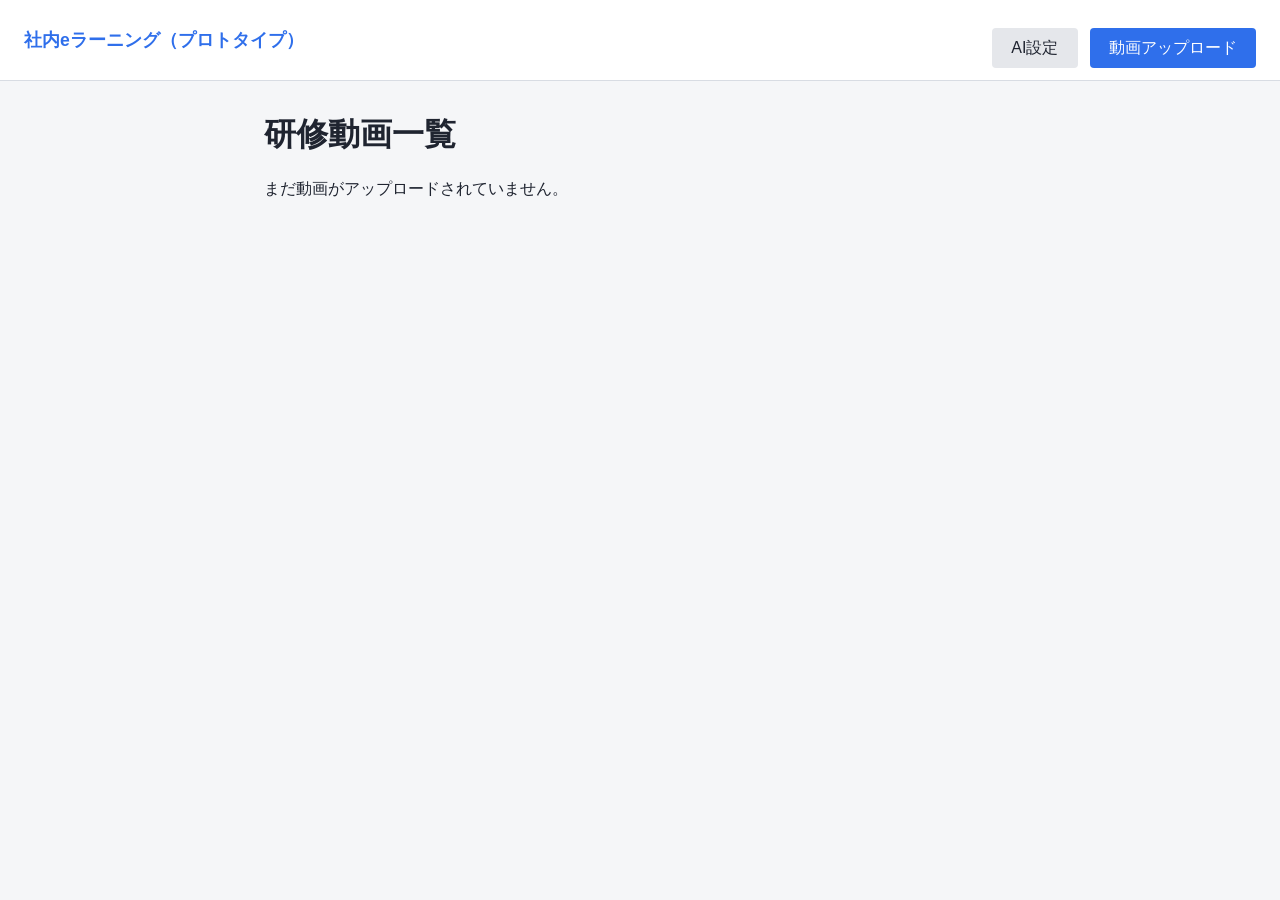
<file: prototype/elearning_prototype.html>
<!doctype html>
<html lang="ja">
<head>
<meta charset="utf-8">
<meta name="viewport" content="width=device-width, initial-scale=1">
<title>社内eラーニング（プロトタイプ）</title>
<style>
  :root {
    --color-bg: #f5f6f8;
    --color-fg: #1f2430;
    --color-accent: #2f6feb;
    --color-border: #d8dce3;
    --color-danger: #d64545;
    --color-success: #1a9e5c;
  }
  * { box-sizing: border-box; }
  body {
    margin: 0;
    font-family: "Hiragino Kaku Gothic ProN", "Yu Gothic", sans-serif;
    background: var(--color-bg);
    color: var(--color-fg);
  }
  .navbar {
    display: flex;
    justify-content: space-between;
    align-items: center;
    padding: 0.75rem 1.5rem;
    background: #fff;
    border-bottom: 1px solid var(--color-border);
  }
  .navbar .brand {
    font-weight: bold;
    font-size: 1.1rem;
    color: var(--color-accent);
    text-decoration: none;
  }
  .navbar .nav-actions {
    display: flex;
    gap: 0.75rem;
    align-items: center;
  }
  .content {
    max-width: 800px;
    margin: 2rem auto;
    padding: 0 1.5rem;
  }
  .form {
    display: flex;
    flex-direction: column;
    gap: 0.5rem;
    max-width: 500px;
  }
  .form label { font-weight: bold; margin-top: 0.5rem; }
  .form input, .form textarea, .form select {
    padding: 0.5rem;
    border: 1px solid var(--color-border);
    border-radius: 4px;
    font-size: 1rem;
    font-family: inherit;
  }
  button, .button {
    display: inline-block;
    margin-top: 1rem;
    padding: 0.6rem 1.2rem;
    background: #e5e7eb;
    color: var(--color-fg);
    border: none;
    border-radius: 4px;
    cursor: pointer;
    text-decoration: none;
    font-size: 1rem;
    width: fit-content;
  }
  button.primary, .button.primary { background: var(--color-accent); color: #fff; }
  button.danger { background: var(--color-danger); color: #fff; }
  .video-list { list-style: none; padding: 0; }
  .video-card {
    background: #fff;
    border: 1px solid var(--color-border);
    border-radius: 6px;
    padding: 1rem;
    margin-bottom: 1rem;
  }
  .video-card h2 { margin: 0 0 0.25rem; }
  .video-card a { text-decoration: none; color: var(--color-fg); }
  .meta { color: #666; font-size: 0.9rem; }
  .badge { display: inline-block; padding: 0.1rem 0.5rem; border-radius: 10px; background: #eee; font-size: 0.8rem; }
  .badge-completed { background: #d6f5e3; color: var(--color-success); }
  .badge-failed { background: #fbdada; color: var(--color-danger); }
  .badge-processing { background: #fff3cd; }
  .video-player { width: 100%; max-height: 450px; background: #000; margin: 1rem 0; }
  .question { border: 1px solid var(--color-border); border-radius: 6px; padding: 1rem; margin-bottom: 1rem; }
  .question.correct { border-color: var(--color-success); }
  .question.incorrect { border-color: var(--color-danger); }
  .choice { display: block; margin: 0.4rem 0; }
  .score { font-size: 1.3rem; font-weight: bold; }
  .explanation { color: #555; font-style: italic; }
  .modal { position: fixed; inset: 0; background: rgba(0,0,0,0.4); display: flex; align-items: center; justify-content: center; }
  .modal.hidden { display: none; }
  .modal-box {
    background: #fff;
    padding: 1.5rem;
    border-radius: 8px;
    width: 90%;
    max-width: 420px;
    display: flex;
    flex-direction: column;
    gap: 0.4rem;
  }
  .modal-actions { display: flex; justify-content: flex-end; gap: 0.5rem; margin-top: 1rem; }
  .warn { font-size: 0.85rem; color: #a15c00; background: #fff3cd; padding: 0.5rem; border-radius: 4px; }
  .status-msg { margin-left: 0.5rem; color: #666; }
</style>
</head>
<body>
  <nav class="navbar">
    <a href="#/" class="brand">社内eラーニング（プロトタイプ）</a>
    <div class="nav-actions">
      <button id="settingsBtn">AI設定</button>
      <a href="#/upload" class="button primary">動画アップロード</a>
    </div>
  </nav>

  <main id="app" class="content"></main>

  <div id="settingsModal" class="modal hidden">
    <div class="modal-box">
      <h2>AI連携設定</h2>
      <p class="warn">
        このプロトタイプはセキュリティ対策を一切行っていません。APIキーはブラウザの localStorage
        に平文で保存され、入力した外部APIへブラウザから直接送信されます。社内の検証用途以外では
        使用しないでください。
      </p>
      <label for="aiProvider">プロバイダ</label>
      <select id="aiProvider">
        <option value="mock">mock（外部接続なし・サンプル応答）</option>
        <option value="openai_compatible">OpenAI互換 Chat Completions API</option>
      </select>
      <label for="aiBaseUrl">APIベースURL</label>
      <input type="text" id="aiBaseUrl" placeholder="https://api.openai.com/v1">
      <label for="aiApiKey">APIキー</label>
      <input type="password" id="aiApiKey" placeholder="sk-...">
      <label for="aiModel">モデル名</label>
      <input type="text" id="aiModel" placeholder="gpt-4o-mini">
      <div class="modal-actions">
        <button id="settingsCancel">閉じる</button>
        <button id="settingsSave" class="primary">保存</button>
      </div>
    </div>
  </div>

<script>
(function () {
  "use strict";

  // ---------- データ永続化（localStorage: メタデータ / IndexedDB: 動画本体） ----------
  const STATE_KEY = "elearning_state";
  const AI_SETTINGS_KEY = "elearning_ai_settings";
  const DB_NAME = "elearning-proto";
  const DB_STORE = "videoFiles";

  function loadState() {
    try {
      const raw = localStorage.getItem(STATE_KEY);
      if (!raw) return { videos: [], summaries: {}, quizzes: {}, attempts: [] };
      const parsed = JSON.parse(raw);
      return {
        videos: parsed.videos || [],
        summaries: parsed.summaries || {},
        quizzes: parsed.quizzes || {},
        attempts: parsed.attempts || [],
      };
    } catch (e) {
      return { videos: [], summaries: {}, quizzes: {}, attempts: [] };
    }
  }

  let state = loadState();

  function persist() {
    localStorage.setItem(STATE_KEY, JSON.stringify(state));
  }

  function getAiSettings() {
    try {
      const raw = localStorage.getItem(AI_SETTINGS_KEY);
      if (!raw) throw new Error("no settings");
      return JSON.parse(raw);
    } catch (e) {
      return { provider: "mock", baseUrl: "https://api.openai.com/v1", apiKey: "", model: "gpt-4o-mini" };
    }
  }

  function saveAiSettings(settings) {
    localStorage.setItem(AI_SETTINGS_KEY, JSON.stringify(settings));
  }

  function openDb() {
    return new Promise((resolve, reject) => {
      const req = indexedDB.open(DB_NAME, 1);
      req.onupgradeneeded = () => {
        req.result.createObjectStore(DB_STORE);
      };
      req.onsuccess = () => resolve(req.result);
      req.onerror = () => reject(req.error);
    });
  }

  async function saveVideoBlob(id, blob) {
    const db = await openDb();
    return new Promise((resolve, reject) => {
      const tx = db.transaction(DB_STORE, "readwrite");
      tx.objectStore(DB_STORE).put(blob, id);
      tx.oncomplete = () => resolve();
      tx.onerror = () => reject(tx.error);
    });
  }

  async function getVideoBlob(id) {
    const db = await openDb();
    return new Promise((resolve, reject) => {
      const tx = db.transaction(DB_STORE, "readonly");
      const req = tx.objectStore(DB_STORE).get(id);
      req.onsuccess = () => resolve(req.result);
      req.onerror = () => reject(req.error);
    });
  }

  async function deleteVideoBlob(id) {
    const db = await openDb();
    return new Promise((resolve, reject) => {
      const tx = db.transaction(DB_STORE, "readwrite");
      tx.objectStore(DB_STORE).delete(id);
      tx.oncomplete = () => resolve();
      tx.onerror = () => reject(tx.error);
    });
  }

  function escapeHtml(str) {
    return String(str == null ? "" : str).replace(/[&<>"']/g, (c) => (
      { "&": "&amp;", "<": "&lt;", ">": "&gt;", '"': "&quot;", "'": "&#39;" }[c]
    ));
  }

  function uid() {
    if (window.crypto && crypto.randomUUID) return crypto.randomUUID();
    return "id-" + Date.now() + "-" + Math.random().toString(16).slice(2);
  }

  // ---------- 外部AI連携 ----------
  const SUMMARY_QUIZ_PROMPT_HEAD = [
    "あなたは社内研修動画の教材作成アシスタントです。",
    "以下は研修動画の書き起こし（トランスクリプト）または説明文です。",
    "これをもとに、次のJSON形式で日本語で出力してください。JSON以外の文章は一切出力しないでください。",
    "",
    "{",
    '  "summary": "動画全体の要約（300文字程度）",',
    '  "key_points": ["重要ポイント1", "重要ポイント2"],',
    '  "quiz": [',
    "    {",
    '      "question": "問題文",',
    '      "choice_a": "選択肢A",',
    '      "choice_b": "選択肢B",',
    '      "choice_c": "選択肢C",',
    '      "choice_d": "選択肢D",',
    '      "correct_choice": "a",',
    '      "explanation": "正解の理由"',
    "    }",
    "  ]",
    "}",
    "",
    "quizは4問作成してください。correct_choiceは \"a\"〜\"d\" のいずれかです。",
    "",
    "--- 動画テキスト ---",
  ].join("\n");

  async function generateSummaryAndQuiz(text) {
    const settings = getAiSettings();
    if (settings.provider !== "openai_compatible" || !settings.apiKey) {
      return mockResponse(text);
    }

    const base = (settings.baseUrl || "https://api.openai.com/v1").replace(/\/$/, "");
    const res = await fetch(`${base}/chat/completions`, {
      method: "POST",
      headers: {
        Authorization: `Bearer ${settings.apiKey}`,
        "Content-Type": "application/json",
      },
      body: JSON.stringify({
        model: settings.model || "gpt-4o-mini",
        messages: [
          { role: "system", content: "あなたは有能な教材作成アシスタントです。必ずJSONのみを返してください。" },
          { role: "user", content: SUMMARY_QUIZ_PROMPT_HEAD + "\n" + text.slice(0, 12000) },
        ],
        temperature: 0.3,
      }),
    });

    if (!res.ok) {
      const bodyText = await res.text().catch(() => "");
      throw new Error(`外部AI APIエラー (${res.status}): ${bodyText.slice(0, 200)}`);
    }

    const data = await res.json();
    let content = data.choices && data.choices[0] && data.choices[0].message && data.choices[0].message.content;
    if (!content) throw new Error("外部AI APIのレスポンス形式が不正です。");

    content = content.trim();
    if (content.startsWith("```")) {
      content = content.replace(/^```[a-zA-Z]*\n?/, "").replace(/```$/, "").trim();
    }

    try {
      return JSON.parse(content);
    } catch (e) {
      throw new Error("AIの応答をJSONとして解析できませんでした。");
    }
  }

  function mockResponse(text) {
    const snippet = (text || "").trim().slice(0, 200) || "(説明文なし)";
    const quiz = Array.from({ length: 4 }, (_, i) => ({
      question: `[サンプル問題 ${i + 1}] この動画の主なテーマは何ですか？`,
      choice_a: "選択肢A",
      choice_b: "選択肢B",
      choice_c: "選択肢C",
      choice_d: "選択肢D",
      correct_choice: "a",
      explanation: "AI設定が未設定のため、サンプル問題を表示しています。右上の「AI設定」から接続先を設定できます。",
    }));
    return {
      summary: `(モック要約) ${snippet}`,
      key_points: ["AI設定（APIキー）が未設定のため、モック応答です。"],
      quiz,
    };
  }

  // ---------- ルーティング ----------
  function currentRoute() {
    const hash = location.hash || "#/";
    return hash.replace(/^#\/?/, "").split("/").filter(Boolean);
  }

  function render() {
    const parts = currentRoute();
    const app = document.getElementById("app");

    if (parts.length === 0) {
      app.innerHTML = renderIndexHtml();
    } else if (parts[0] === "upload") {
      app.innerHTML = renderUploadHtml();
      wireUpload();
    } else if (parts[0] === "video" && parts[1]) {
      renderDetail(parts[1]);
    } else if (parts[0] === "quiz" && parts[1]) {
      renderQuizTake(parts[1]);
    } else if (parts[0] === "result" && parts[1]) {
      renderQuizResult(parts[1]);
    } else {
      app.innerHTML = "<p>ページが見つかりません。</p>";
    }
  }

  // ---------- 動画一覧 ----------
  function renderIndexHtml() {
    if (state.videos.length === 0) {
      return "<h1>研修動画一覧</h1><p>まだ動画がアップロードされていません。</p>";
    }
    const sorted = state.videos.slice().sort((a, b) => b.createdAt.localeCompare(a.createdAt));
    const items = sorted
      .map(
        (v) => `
      <li class="video-card">
        <a href="#/video/${v.id}"><h2>${escapeHtml(v.title)}</h2></a>
        <p class="meta">${new Date(v.createdAt).toLocaleString("ja-JP")} /
          <span class="badge badge-${v.status}">${escapeHtml(v.status)}</span></p>
        ${v.description ? `<p>${escapeHtml(v.description)}</p>` : ""}
      </li>`
      )
      .join("");
    return `<h1>研修動画一覧</h1><ul class="video-list">${items}</ul>`;
  }

  // ---------- アップロード ----------
  function renderUploadHtml() {
    return `
      <h1>動画アップロード</h1>
      <form id="uploadForm" class="form">
        <label for="title">タイトル</label>
        <input type="text" id="title" required>

        <label for="description">説明文</label>
        <textarea id="description" rows="3" placeholder="動画の概要を入力してください。"></textarea>

        <label for="transcript">書き起こし（任意）</label>
        <textarea id="transcript" rows="6"
          placeholder="AIによる要約・クイズ生成の精度を上げるには、書き起こしテキストの入力を推奨します（未入力の場合は説明文が使用されます）。"></textarea>

        <label for="videoFile">動画ファイル</label>
        <input type="file" id="videoFile" accept="video/*" required>

        <button type="submit" class="primary">アップロード</button>
      </form>
    `;
  }

  function wireUpload() {
    document.getElementById("uploadForm").addEventListener("submit", async (e) => {
      e.preventDefault();
      const title = document.getElementById("title").value.trim();
      const description = document.getElementById("description").value.trim();
      const transcript = document.getElementById("transcript").value.trim();
      const file = document.getElementById("videoFile").files[0];
      if (!title || !file) return;

      const id = uid();
      await saveVideoBlob(id, file);
      state.videos.push({
        id,
        title,
        description,
        transcript,
        fileName: file.name,
        status: "uploaded",
        createdAt: new Date().toISOString(),
      });
      persist();
      location.hash = `#/video/${id}`;
    });
  }

  // ---------- 動画詳細 ----------
  async function renderDetail(id) {
    const app = document.getElementById("app");
    const video = state.videos.find((v) => v.id === id);
    if (!video) {
      app.innerHTML = "<p>動画が見つかりません。</p>";
      return;
    }

    const blob = await getVideoBlob(id);
    const url = blob ? URL.createObjectURL(blob) : "";
    const summary = state.summaries[id];
    const quiz = state.quizzes[id];

    app.innerHTML = `
      <h1>${escapeHtml(video.title)}</h1>
      <p class="meta">${new Date(video.createdAt).toLocaleString("ja-JP")} /
        <span class="badge badge-${video.status}">${escapeHtml(video.status)}</span></p>
      <video controls class="video-player" src="${url}"></video>
      ${video.description ? `<h2>説明</h2><p>${escapeHtml(video.description)}</p>` : ""}

      <button id="processBtn" class="primary">AIで要約・クイズを生成する</button>
      <span id="processStatus" class="status-msg"></span>

      ${
        summary
          ? `
        <h2>AI要約</h2>
        <p>${escapeHtml(summary.summary)}</p>
        ${
          summary.keyPoints && summary.keyPoints.length
            ? `<h3>重要ポイント</h3><ul>${summary.keyPoints.map((p) => `<li>${escapeHtml(p)}</li>`).join("")}</ul>`
            : ""
        }`
          : ""
      }

      ${
        quiz
          ? `
        <h2>理解度クイズ</h2>
        <p>${quiz.questions.length}問のクイズが生成されています。</p>
        <a class="button primary" href="#/quiz/${quiz.id}">クイズに挑戦する</a>`
          : ""
      }

      <div><button id="deleteBtn" class="danger">動画を削除</button></div>
    `;

    document.getElementById("processBtn").addEventListener("click", () => processVideo(id));
    document.getElementById("deleteBtn").addEventListener("click", async () => {
      if (!confirm("この動画を削除しますか？")) return;
      await deleteVideoBlob(id);
      state.videos = state.videos.filter((v) => v.id !== id);
      delete state.summaries[id];
      delete state.quizzes[id];
      persist();
      location.hash = "#/";
    });
  }

  async function processVideo(id) {
    const video = state.videos.find((v) => v.id === id);
    const statusEl = document.getElementById("processStatus");
    const sourceText = (video.transcript || video.description || "").trim();

    if (!sourceText) {
      statusEl.textContent = "要約・クイズ生成には説明文または書き起こしが必要です。";
      return;
    }

    video.status = "processing";
    persist();
    statusEl.textContent = "生成中...";

    try {
      const result = await generateSummaryAndQuiz(sourceText);
      state.summaries[id] = {
        summary: result.summary,
        keyPoints: result.key_points || result.keyPoints || [],
      };
      const quizId = uid();
      state.quizzes[id] = {
        id: quizId,
        videoId: id,
        questions: (result.quiz || []).map((q) => ({ id: uid(), ...q })),
      };
      video.status = "completed";
      persist();
      renderDetail(id);
    } catch (err) {
      video.status = "failed";
      persist();
      statusEl.textContent = `エラー: ${err.message}`;
    }
  }

  // ---------- クイズ受験 ----------
  function findQuizById(quizId) {
    return Object.values(state.quizzes).find((q) => q.id === quizId);
  }

  function renderQuizTake(quizId) {
    const app = document.getElementById("app");
    const quiz = findQuizById(quizId);
    if (!quiz) {
      app.innerHTML = "<p>クイズが見つかりません。</p>";
      return;
    }
    const video = state.videos.find((v) => v.id === quiz.videoId);

    const questionsHtml = quiz.questions
      .map(
        (q, i) => `
      <fieldset class="question">
        <legend>${i + 1}. ${escapeHtml(q.question)}</legend>
        ${["a", "b", "c", "d"]
          .map(
            (c) => `
          <label class="choice">
            <input type="radio" name="q_${q.id}" value="${c}" required>
            ${escapeHtml(q["choice_" + c])}
          </label>`
          )
          .join("")}
      </fieldset>`
      )
      .join("");

    app.innerHTML = `
      <h1>理解度クイズ: ${escapeHtml(video ? video.title : "")}</h1>
      <label for="userName">お名前（任意）</label>
      <input type="text" id="userName" placeholder="未入力の場合は「匿名」">
      <form id="quizForm" class="form" style="max-width:100%">
        ${questionsHtml}
        <button type="submit" class="primary">回答する</button>
      </form>
    `;

    document.getElementById("quizForm").addEventListener("submit", (e) => {
      e.preventDefault();
      let score = 0;
      const answers = quiz.questions.map((q) => {
        const checked = document.querySelector(`input[name="q_${q.id}"]:checked`);
        const selected = checked ? checked.value : null;
        const correct = selected === q.correct_choice;
        if (correct) score++;
        return { questionId: q.id, selected, correct };
      });

      const attemptId = uid();
      state.attempts.push({
        id: attemptId,
        quizId: quiz.id,
        videoId: quiz.videoId,
        userName: document.getElementById("userName").value.trim() || "匿名",
        score,
        total: quiz.questions.length,
        answers,
        submittedAt: new Date().toISOString(),
      });
      persist();
      location.hash = `#/result/${attemptId}`;
    });
  }

  // ---------- クイズ結果 ----------
  function renderQuizResult(attemptId) {
    const app = document.getElementById("app");
    const attempt = state.attempts.find((a) => a.id === attemptId);
    if (!attempt) {
      app.innerHTML = "<p>結果が見つかりません。</p>";
      return;
    }
    const quiz = findQuizById(attempt.quizId);
    const video = state.videos.find((v) => v.id === attempt.videoId);

    const answersHtml = attempt.answers
      .map((a, i) => {
        const q = quiz.questions.find((q) => q.id === a.questionId);
        return `
      <fieldset class="question ${a.correct ? "correct" : "incorrect"}">
        <legend>${i + 1}. ${escapeHtml(q.question)}</legend>
        <p>あなたの回答: ${
          a.selected ? `${a.selected.toUpperCase()} - ${escapeHtml(q["choice_" + a.selected])}` : "未回答"
        }</p>
        ${
          !a.correct
            ? `<p>正解: ${q.correct_choice.toUpperCase()} - ${escapeHtml(q["choice_" + q.correct_choice])}</p>`
            : ""
        }
        ${q.explanation ? `<p class="explanation">解説: ${escapeHtml(q.explanation)}</p>` : ""}
      </fieldset>`;
      })
      .join("");

    app.innerHTML = `
      <h1>クイズ結果: ${escapeHtml(video ? video.title : "")}</h1>
      <p class="score">${escapeHtml(attempt.userName)} さんの得点: ${attempt.score} / ${attempt.total}</p>
      ${answersHtml}
      <a class="button primary" href="#/video/${attempt.videoId}">動画ページに戻る</a>
    `;
  }

  // ---------- AI設定モーダル ----------
  function wireSettingsModal() {
    const modal = document.getElementById("settingsModal");
    document.getElementById("settingsBtn").addEventListener("click", () => {
      const s = getAiSettings();
      document.getElementById("aiProvider").value = s.provider;
      document.getElementById("aiBaseUrl").value = s.baseUrl || "https://api.openai.com/v1";
      document.getElementById("aiApiKey").value = s.apiKey || "";
      document.getElementById("aiModel").value = s.model || "gpt-4o-mini";
      modal.classList.remove("hidden");
    });
    document.getElementById("settingsCancel").addEventListener("click", () => {
      modal.classList.add("hidden");
    });
    document.getElementById("settingsSave").addEventListener("click", () => {
      saveAiSettings({
        provider: document.getElementById("aiProvider").value,
        baseUrl: document.getElementById("aiBaseUrl").value.trim(),
        apiKey: document.getElementById("aiApiKey").value.trim(),
        model: document.getElementById("aiModel").value.trim(),
      });
      modal.classList.add("hidden");
    });
  }

  // ---------- 初期化 ----------
  window.addEventListener("hashchange", render);
  window.addEventListener("DOMContentLoaded", () => {
    wireSettingsModal();
    render();
  });
})();
</script>
</body>
</html>
</file>
